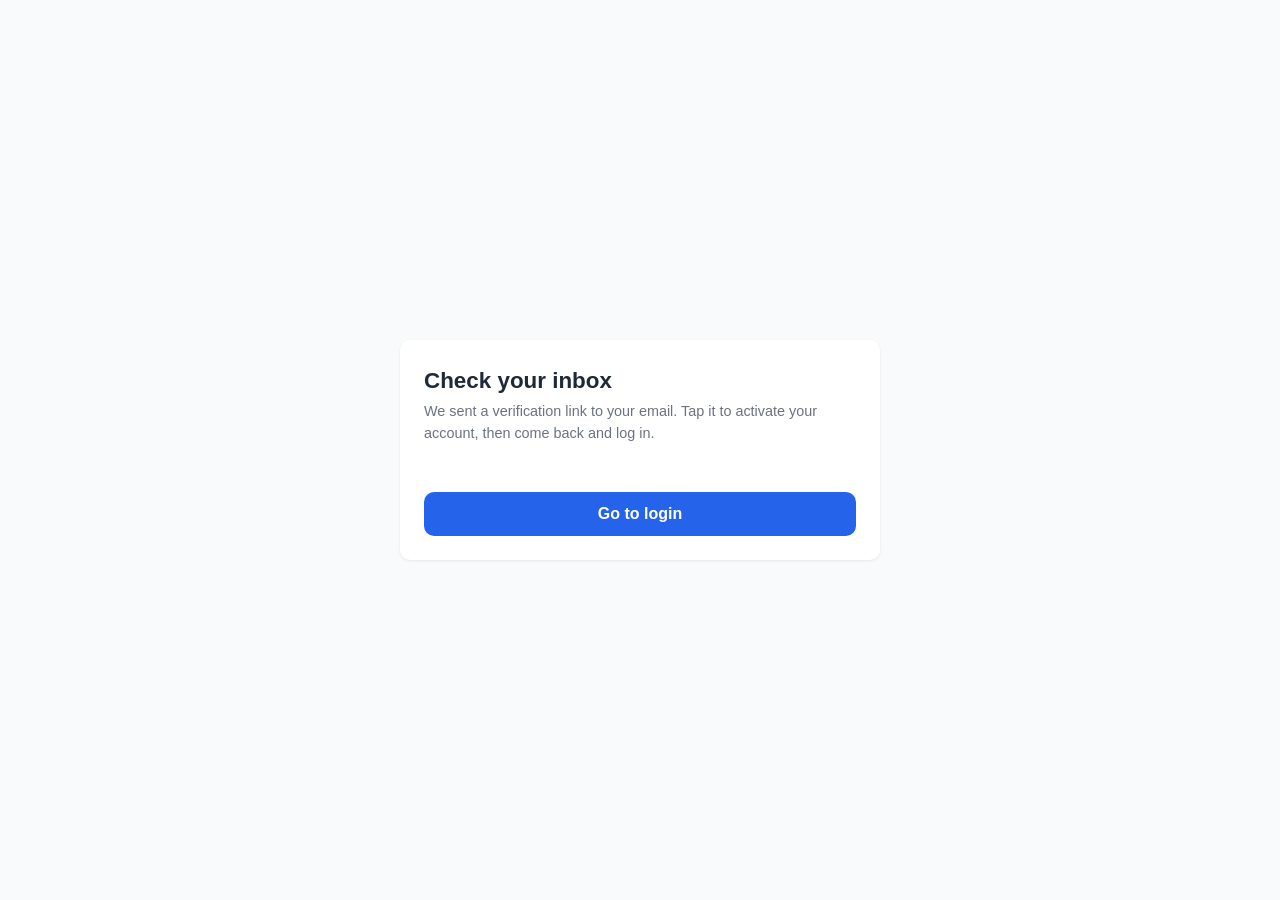
<file: verify-email.html>
<!DOCTYPE html>
<html lang="en">
<head>
<meta charset="UTF-8" />
<meta name="viewport" content="width=device-width, initial-scale=1.0" />
<title>Verify your email — Tutor OS</title>
<link rel="stylesheet" href="./app.css" />
</head>
<body>
<div class="center-screen">
  <div class="card">
    <h1>Check your inbox</h1>
    <p class="subtitle">
      We sent a verification link to your email. Tap it to activate your account, then come back and log in.
    </p>
    <a href="./login.html"><button class="btn-primary">Go to login</button></a>
  </div>
</div>
</body>
</html>
</file>
<file: app.css>
/* app.css — single shared stylesheet, mobile-first, no framework */

:root {
  --color-primary: #2563eb;
  --color-primary-dark: #1d4ed8;
  --color-text: #1f2937;
  --color-text-muted: #6b7280;
  --color-border: #e5e7eb;
  --color-bg: #f9fafb;
  --color-surface: #ffffff;
  --color-danger: #dc2626;
  --color-success: #16a34a;
  --radius: 10px;
  --spacing-1: 4px;
  --spacing-2: 8px;
  --spacing-3: 16px;
  --spacing-4: 24px;
  --spacing-5: 32px;
  --max-width: 480px;
}

* { box-sizing: border-box; }

html, body {
  margin: 0;
  padding: 0;
  background: var(--color-bg);
  color: var(--color-text);
  font-family: -apple-system, BlinkMacSystemFont, "Segoe UI", Roboto, Helvetica, Arial, sans-serif;
  font-size: 16px;
  line-height: 1.5;
}

.page {
  min-height: 100vh;
  display: flex;
  flex-direction: column;
}

.center-screen {
  min-height: 100vh;
  display: flex;
  align-items: center;
  justify-content: center;
  padding: var(--spacing-3);
}

.card {
  width: 100%;
  max-width: var(--max-width);
  background: var(--color-surface);
  border-radius: var(--radius);
  padding: var(--spacing-4);
  box-shadow: 0 1px 3px rgba(0,0,0,0.08);
}

.card h1 {
  font-size: 1.4rem;
  margin: 0 0 var(--spacing-1);
}

.card .subtitle {
  color: var(--color-text-muted);
  margin: 0 0 var(--spacing-4);
  font-size: 0.9rem;
}

label {
  display: block;
  font-size: 0.85rem;
  font-weight: 600;
  margin-bottom: var(--spacing-1);
  margin-top: var(--spacing-3);
}

label:first-of-type { margin-top: 0; }

input, select {
  width: 100%;
  padding: 12px 14px;
  border: 1px solid var(--color-border);
  border-radius: var(--radius);
  font-size: 1rem;
  background: var(--color-surface);
  color: var(--color-text);
}

input:focus, select:focus {
  outline: none;
  border-color: var(--color-primary);
  box-shadow: 0 0 0 3px rgba(37, 99, 235, 0.15);
}

.field-error {
  color: var(--color-danger);
  font-size: 0.8rem;
  margin-top: var(--spacing-1);
  min-height: 1em;
}

button {
  font-family: inherit;
  font-size: 1rem;
  font-weight: 600;
  border-radius: var(--radius);
  border: none;
  padding: 13px 18px;
  cursor: pointer;
}

.btn-primary {
  width: 100%;
  background: var(--color-primary);
  color: #fff;
  margin-top: var(--spacing-4);
}

.btn-primary:hover { background: var(--color-primary-dark); }
.btn-primary:disabled { opacity: 0.6; cursor: not-allowed; }

.btn-secondary {
  width: 100%;
  background: transparent;
  color: var(--color-primary);
  border: 1px solid var(--color-primary);
}

.btn-link {
  background: none;
  border: none;
  color: var(--color-primary);
  padding: 0;
  font-weight: 500;
  font-size: 0.9rem;
  cursor: pointer;
}

.link-row {
  text-align: center;
  margin-top: var(--spacing-4);
  font-size: 0.9rem;
  color: var(--color-text-muted);
}

.step-indicator {
  display: flex;
  gap: var(--spacing-1);
  margin-bottom: var(--spacing-3);
}

.step-indicator .dot {
  flex: 1;
  height: 4px;
  border-radius: 2px;
  background: var(--color-border);
}

.step-indicator .dot.active { background: var(--color-primary); }

.option-list {
  display: flex;
  flex-direction: column;
  gap: var(--spacing-2);
}

.option-card {
  display: block;
  width: 100%;
  text-align: left;
  padding: var(--spacing-3);
  border: 1px solid var(--color-border);
  border-radius: var(--radius);
  background: var(--color-surface);
  cursor: pointer;
  font-size: 1rem;
}

.option-card.selected {
  border-color: var(--color-primary);
  background: #eff6ff;
}

.option-card .option-title {
  font-weight: 600;
  margin-bottom: 2px;
}

.option-card .option-sub {
  font-size: 0.85rem;
  color: var(--color-text-muted);
}

/* App shell */
.app-header {
  display: flex;
  align-items: center;
  justify-content: space-between;
  padding: var(--spacing-3);
  background: var(--color-surface);
  border-bottom: 1px solid var(--color-border);
  position: sticky;
  top: 0;
  z-index: 10;
}

.app-header .business-name {
  font-weight: 700;
  font-size: 1.05rem;
}

.app-header .role-badge {
  font-size: 0.75rem;
  color: var(--color-text-muted);
  text-transform: capitalize;
}

.app-main {
  flex: 1;
  padding: var(--spacing-3);
  max-width: 720px;
  width: 100%;
  margin: 0 auto;
}

.dashboard-grid {
  display: grid;
  grid-template-columns: 1fr 1fr;
  gap: var(--spacing-3);
  margin-bottom: var(--spacing-4);
}

.stat-card {
  background: var(--color-surface);
  border-radius: var(--radius);
  padding: var(--spacing-3);
  border: 1px solid var(--color-border);
}

.stat-card .stat-value {
  font-size: 1.5rem;
  font-weight: 700;
}

.stat-card .stat-label {
  font-size: 0.8rem;
  color: var(--color-text-muted);
}

.empty-state {
  background: var(--color-surface);
  border: 1px dashed var(--color-border);
  border-radius: var(--radius);
  padding: var(--spacing-4);
  text-align: center;
  color: var(--color-text-muted);
  margin-bottom: var(--spacing-3);
}

.quick-actions {
  display: grid;
  grid-template-columns: 1fr 1fr;
  gap: var(--spacing-2);
}

.quick-action-btn {
  background: var(--color-surface);
  border: 1px solid var(--color-border);
  border-radius: var(--radius);
  padding: var(--spacing-3);
  font-weight: 600;
  font-size: 0.9rem;
  color: var(--color-text);
  text-align: left;
}

.logout-btn {
  background: none;
  border: none;
  color: var(--color-text-muted);
  font-weight: 500;
  font-size: 0.85rem;
}

/* Toast */
.toast {
  position: fixed;
  bottom: -80px;
  left: 50%;
  transform: translateX(-50%);
  background: var(--color-text);
  color: #fff;
  padding: 12px 20px;
  border-radius: var(--radius);
  font-size: 0.9rem;
  max-width: 90%;
  text-align: center;
  transition: bottom 0.25s ease;
  z-index: 100;
}

.toast--visible { bottom: 24px; }
.toast--danger { background: var(--color-danger); }
.toast--info { background: var(--color-text); }

@media (min-width: 640px) {
  .quick-actions { grid-template-columns: 1fr 1fr 1fr; }
}

/* Phase 2 — list/search/detail screens */
.page-title-row {
  display: flex;
  align-items: center;
  justify-content: space-between;
  margin-bottom: var(--spacing-3);
}

.page-title-row h1 {
  font-size: 1.2rem;
  margin: 0;
}

.back-link {
  background: none;
  border: none;
  color: var(--color-primary);
  font-weight: 500;
  font-size: 0.9rem;
  padding: 0;
  margin-bottom: var(--spacing-3);
  cursor: pointer;
}

.search-bar {
  margin-bottom: var(--spacing-3);
}

.search-bar input {
  padding: 10px 14px;
}

.list-group {
  display: flex;
  flex-direction: column;
  gap: var(--spacing-2);
  margin-bottom: var(--spacing-4);
}

.list-item {
  display: flex;
  align-items: center;
  justify-content: space-between;
  gap: var(--spacing-2);
  width: 100%;
  text-align: left;
  background: var(--color-surface);
  border: 1px solid var(--color-border);
  border-radius: var(--radius);
  padding: var(--spacing-3);
}

.list-item-actions {
  display: flex;
  gap: var(--spacing-2);
  flex-shrink: 0;
}

.btn-inline {
  background: none;
  border: 1px solid var(--color-border);
  border-radius: var(--radius);
  padding: 6px 12px;
  font-size: 0.8rem;
  font-weight: 500;
  color: var(--color-primary);
  cursor: pointer;
  white-space: nowrap;
}

.btn-inline--danger {
  color: var(--color-danger);
  border-color: var(--color-danger);
}

.list-item-edit-input {
  flex: 1;
  padding: 8px 10px;
  font-size: 0.95rem;
  border: 1px solid var(--color-primary);
  border-radius: var(--radius);
}

.list-item-main {
  min-width: 0;
}

.list-item-title {
  font-weight: 600;
  overflow: hidden;
  text-overflow: ellipsis;
  white-space: nowrap;
}

.list-item-sub {
  font-size: 0.82rem;
  color: var(--color-text-muted);
  margin-top: 2px;
  overflow: hidden;
  text-overflow: ellipsis;
  white-space: nowrap;
}

.status-badge {
  flex-shrink: 0;
  font-size: 0.72rem;
  font-weight: 600;
  padding: 3px 9px;
  border-radius: 999px;
  text-transform: capitalize;
}

.status-badge--active {
  background: #dcfce7;
  color: #166534;
}

.status-badge--inactive {
  background: #f3f4f6;
  color: var(--color-text-muted);
}

.status-badge--graduated {
  background: #dbeafe;
  color: #1e40af;
}

.fab-add {
  position: fixed;
  right: var(--spacing-3);
  bottom: var(--spacing-3);
  width: 56px;
  height: 56px;
  border-radius: 50%;
  background: var(--color-primary);
  color: #fff;
  font-size: 1.6rem;
  line-height: 1;
  border: none;
  box-shadow: 0 2px 8px rgba(0,0,0,0.2);
  cursor: pointer;
  z-index: 20;
}

.fab-add:active { background: var(--color-primary-dark); }

.inline-form-card {
  margin-bottom: var(--spacing-4);
}

.inline-form-card .form-actions {
  display: flex;
  gap: var(--spacing-2);
  margin-top: var(--spacing-4);
}

.inline-form-card .form-actions .btn-primary,
.inline-form-card .form-actions .btn-secondary {
  margin-top: 0;
}

.skeleton-row {
  height: 58px;
  border-radius: var(--radius);
  background: linear-gradient(90deg, var(--color-border) 25%, #eef0f3 37%, var(--color-border) 63%);
  background-size: 400% 100%;
  animation: skeleton-shimmer 1.4s ease infinite;
  margin-bottom: var(--spacing-2);
}

@keyframes skeleton-shimmer {
  0% { background-position: 100% 50%; }
  100% { background-position: 0 50%; }
}

/* student.html — profile hub */
.section-row {
  display: flex;
  align-items: center;
  justify-content: space-between;
  margin-top: var(--spacing-4);
  margin-bottom: var(--spacing-2);
}

.section-row h2 {
  font-size: 1rem;
  margin: 0;
}

.notice-box {
  background: #fffbeb;
  border: 1px solid #fde68a;
  border-radius: var(--radius);
  padding: var(--spacing-3);
  margin-bottom: var(--spacing-3);
  font-size: 0.9rem;
}

.notice-box .form-actions {
  margin-top: var(--spacing-2);
}

select.select-inline {
  width: 100%;
  padding: 10px 12px;
  border: 1px solid var(--color-border);
  border-radius: var(--radius);
  font-size: 0.95rem;
  background: var(--color-surface);
  margin-bottom: var(--spacing-2);
}

.primary-badge {
  font-size: 0.7rem;
  font-weight: 600;
  color: var(--color-primary);
  margin-left: 6px;
}

.tab-strip {
  display: flex;
  gap: var(--spacing-2);
  overflow-x: auto;
  margin: var(--spacing-4) 0 var(--spacing-3);
  border-bottom: 1px solid var(--color-border);
}

.tab-btn {
  background: none;
  border: none;
  padding: 10px 4px;
  font-size: 0.9rem;
  font-weight: 500;
  color: var(--color-text-muted);
  white-space: nowrap;
  border-bottom: 2px solid transparent;
}

.tab-btn--active {
  color: var(--color-primary);
  border-bottom-color: var(--color-primary);
}

.tab-btn:disabled {
  opacity: 0.5;
}
</file>
